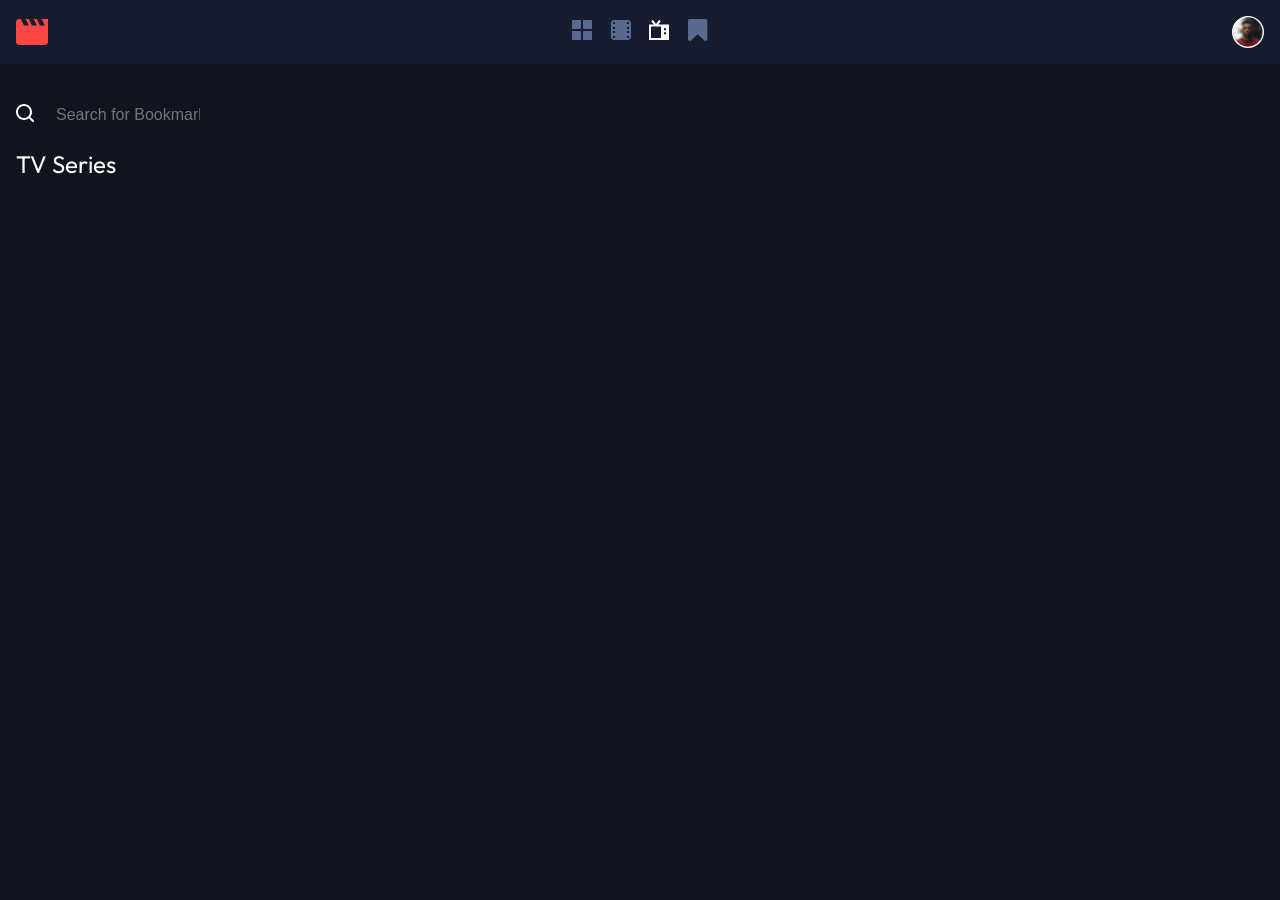
<file: ALCHANIQUIZ/index.html>
<!DOCTYPE html>
<html lang="en">
<head>
    <meta charset="UTF-8">
    <meta http-equiv="X-UA-Compatible" content="IE=edge">
    <meta name="viewport" content="width=device-width, initial-scale=1.0">
    <title>TV Series</title>
    <link rel="stylesheet" href="./style.css">
    <script src="./main.js"></script>
    <link rel="preconnect" href="https://fonts.googleapis.com">
    <link rel="preconnect" href="https://fonts.gstatic.com" crossorigin>
    <link href="https://fonts.googleapis.com/css2?family=Outfit:wght@100..900&display=swap" rel="stylesheet">
</head>
<body>
    <header>
        <img src="./assets/Icon.svg" alt="icon">
        <ul class="nav">
            <li><a href=""><img src="./assets/mainNav.svg" alt="main"></a></li>
            <li><a href=""><img src="./assets/moviesNav.svg" alt="movies"></a></li>
            <li><a href="./index.html"><img src="./assets/tvNavSelected.svg" alt="tv shows"></a></li>
            <li><a href="./bookmarks.html"><img src="./assets/bookmarkNav.svg" alt="bookmarks"></a></li>
        </ul>
        <img src="./assets/pfp.svg" alt="profile picture">
    </header>
    <main>
        <div class="search">
            <form action="" id="searchForm">
                <button type="submit" id="searchButton"><img src="./assets/search.svg" alt="search"></button>
                <input type="text" placeholder="Search for Bookmarked shows" id="searchInput">
            </form>
        </div>
        <h1>TV Series</h1>
        <template id="showTemplate">
            <div id="show">
                <button id="bookmark"><img src="" alt="bookmark" id="bookmarkIMG"></button>
                <img src="" alt="show image" id="showImage">
                <div class="info">
                    <p id="year"></p>
                    <img src="./assets/separator.svg" alt="separator">
                    <div class="categoryGroup">
                        <img src="./assets/categoryTV.svg" alt="category">
                        <p id="category">TV Series</p>
                    </div>
                    <img src="./assets/separator.svg" alt="separator">
                    <p id="ageRating">PG</p>
                </div>
                <p id="title">Title</p>
            </div>
        </template>
        <div class="shows">

        </div>
    </main>
</body>
</html>
</file>
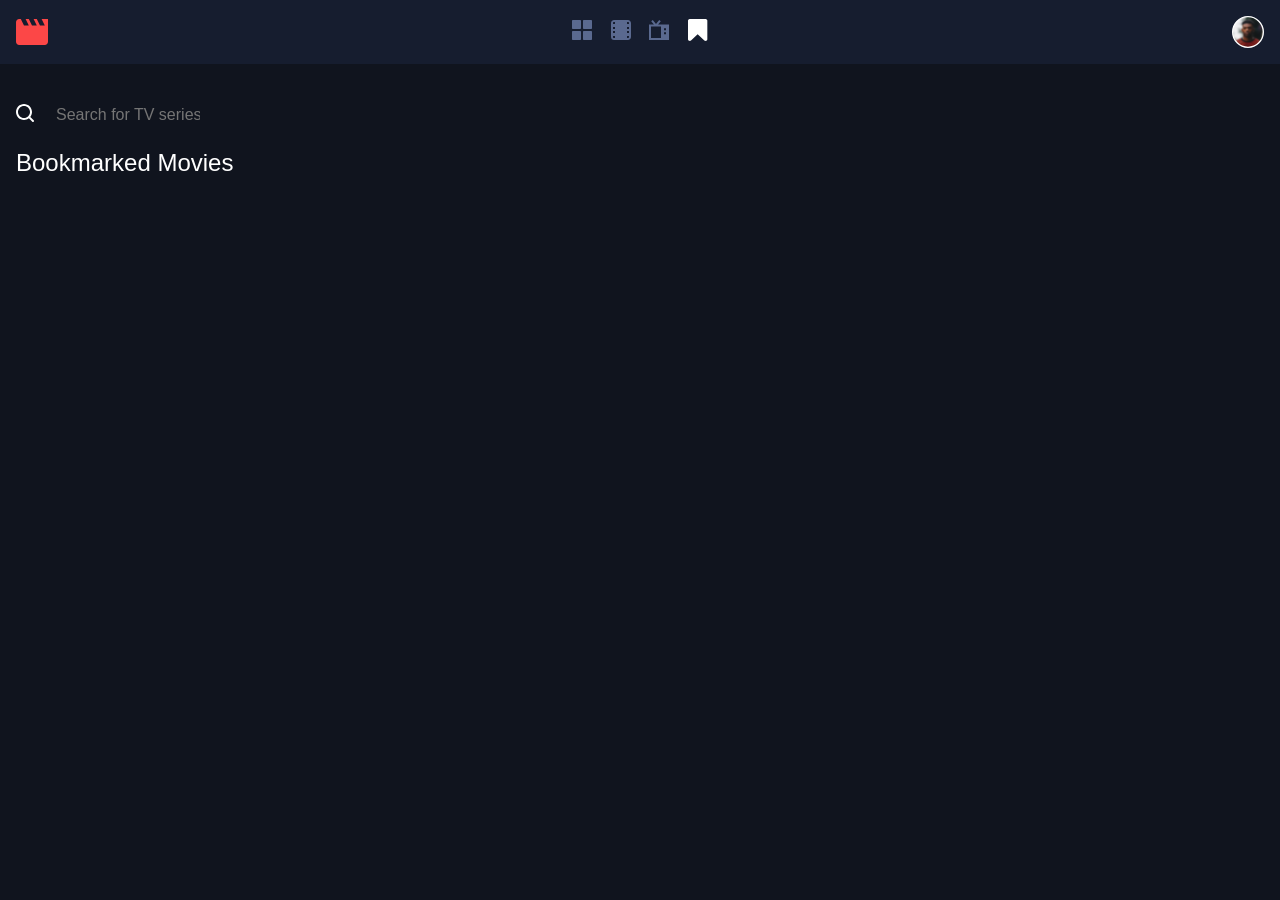
<file: ALCHANIQUIZ/bookmarks.html>
<!DOCTYPE html>
<html lang="en">
<head>
    <meta charset="UTF-8">
    <meta http-equiv="X-UA-Compatible" content="IE=edge">
    <meta name="viewport" content="width=device-width, initial-scale=1.0">
    <title>Bookmarks</title>
    <link rel="stylesheet" href="./style.css">
    <script src="./main.js"></script>
</head>
<body>
    <header>
        <img src="./assets/Icon.svg" alt="icon">
        <ul class="nav">
            <li><a href=""><img src="./assets/mainNav.svg" alt="main"></a></li>
            <li><a href=""><img src="./assets/moviesNav.svg" alt="movies"></a></li>
            <li><a href="./index.html"><img src="./assets/tvNav.svg" alt="tv shows"></a></li>
            <li><a href=""><img src="./assets/bookmarkNavSelected.svg" alt="bookmarks"></a></li>
        </ul>
        <img src="./assets/pfp.svg" alt="profile picture">
    </header>
    <main>
        <div class="search">
            <form action="" id="searchForm">
                <button type="submit" id="searchButton"><img src="./assets/search.svg" alt="search"></button>
                <input type="text" placeholder="Search for TV series" id="searchInput">
            </form>
        </div>
        <h1>Bookmarked Movies</h1>
        <template id="showTemplate">
            <div id="show">
                <button id="bookmark"><img src="" alt="bookmark" id="bookmarkIMG"></button>
                <img src="" alt="show image" id="showImage">
                <div class="info">
                    <p id="year"></p>
                    <img src="./assets/separator.svg" alt="separator">
                    <div class="categoryGroup">
                        <img src="./assets/categoryTV.svg" alt="category">
                        <p id="category">TV Series</p>
                    </div>
                    <img src="./assets/separator.svg" alt="separator">
                    <p id="ageRating">PG</p>
                </div>
                <p id="title">Title</p>
            </div>
        </template>
        <div class="bookmarkedShows">
            
        </div>
    </main>
</body>
</html>
</file>
<file: ALCHANIQUIZ/style.css>
* {
    margin: 0;
    padding: 0;
    box-sizing: border-box;
}

body {
    background-color: #10141E;
    font-family: "Outfit", sans-serif;
    color: white;
}

header {
    padding: 1rem;
    display: flex;
    background-color: #161D2F;
    justify-content: space-between;
    align-items: center;
}

.nav {
    display: flex;
    width: 8.5rem;
    justify-content: space-between;
    align-items: center;
}

.nav li img {
    width: 1.25rem;
}

header img {
    width: 2rem;
}

button {
    background-color: transparent;
    border: none;
}

input {
    background-color: transparent;
    border: none;
    width: 9rem;
    font-weight: 400;
    font-size: 1rem;
    color: white;
}

form {
    margin-top: 1.5rem;
    margin-bottom: 1.5rem;
    display: flex;
    align-items: center;
    width: 11.5rem;
    justify-content: space-between;
}

main {
    padding: 1rem;
    display: flex;
    flex-direction: column;
    align-content: space-between;
}

h1 {
    margin-bottom: 1.5rem;
    font-weight: 400;
    font-size: 1.5rem;
}

a {
    text-decoration: none;
}

ul {
    list-style-type: none;
}

.shows, .bookmarkedShows {
    display: flex;
    flex-wrap: wrap;
    justify-content: space-between;
}

.show {
    display: flex;
    justify-content: space-between;
    width: 11.25rem;
    height: 9.5rem;
}

#showImage {
    width: 11.25rem;
    height: 7rem;
    border-radius: 0.5rem;
}

.title {
    font-weight: 400;
    font-size: 0.9rem;
}

.info {
    display: flex;
    align-items: center;
    justify-content: space-evenly;
    font-weight: 100;
    font-size: 0.7rem;
    width: 8rem;
}

.categoryGroup {
    display: flex;
    justify-content: space-evenly;
    align-items: center;
    width: 4rem;
}

#bookmark {
    margin-left: 8.75rem;
    margin-top: 0.5rem;
    width: 2rem;
    height: 2rem;
    position: absolute;
    border-radius: 50%;
    background-color: #10141E;
}

#bookmark img {
    width: 0.8rem;
}
</file>
